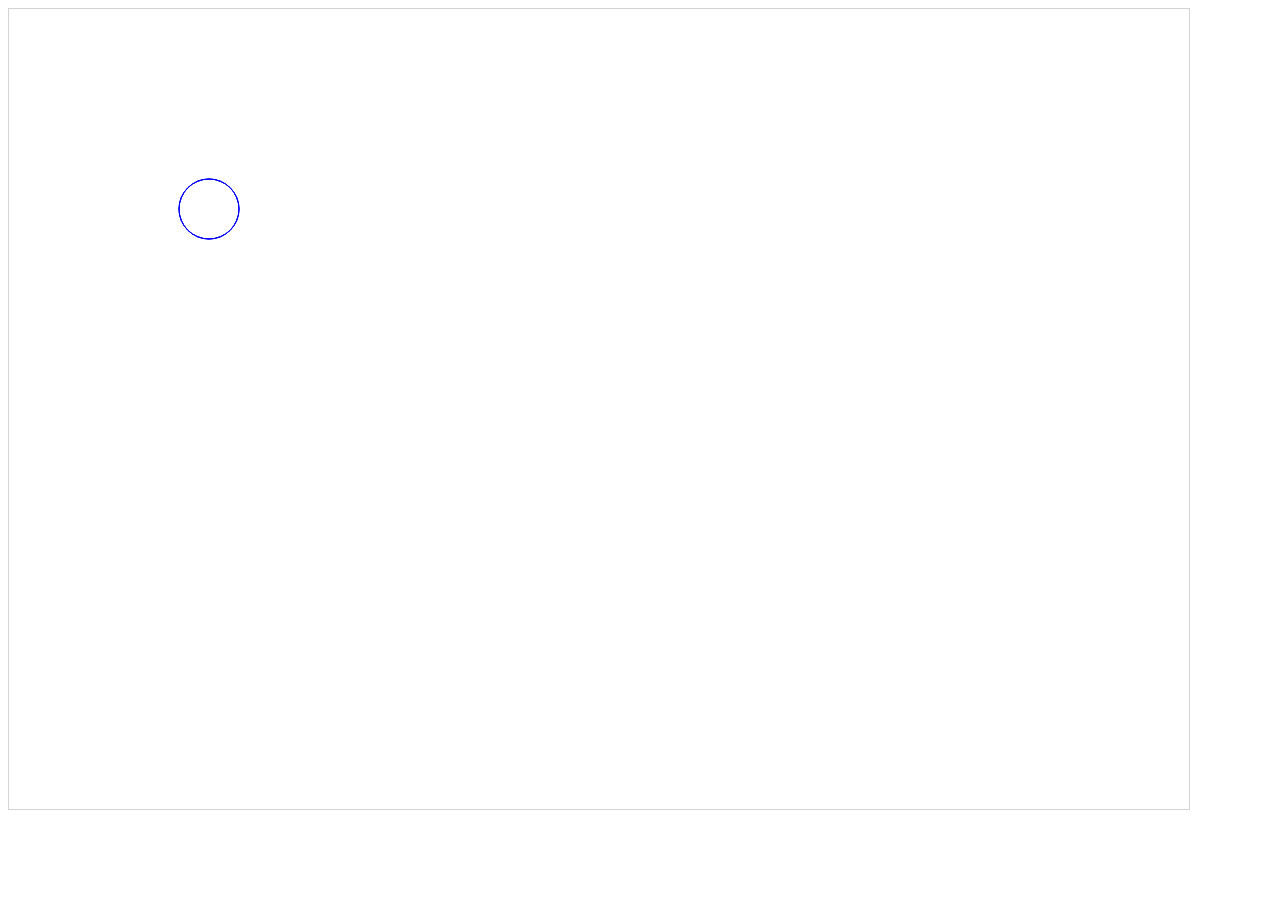
<file: Basic/index.html>
<!DOCTYPE html>
<html lang="en">
<head>
    <meta charset="UTF-8">
    <meta http-equiv="X-UA-Compatible" content="IE=edge">
    <meta name="viewport" content="width=device-width, initial-scale=1.0">
    <title></title>
    <style>
        canvas {
            border: 1px solid #d3d3d3;
            /* background: #f1f1f1; */
        }
        body{
            margin: 100;
        }
    </style>
</head>
<body>
    <canvas></canvas>
    <script src="canvas.js"></script>
</body>
</html>
</file>
